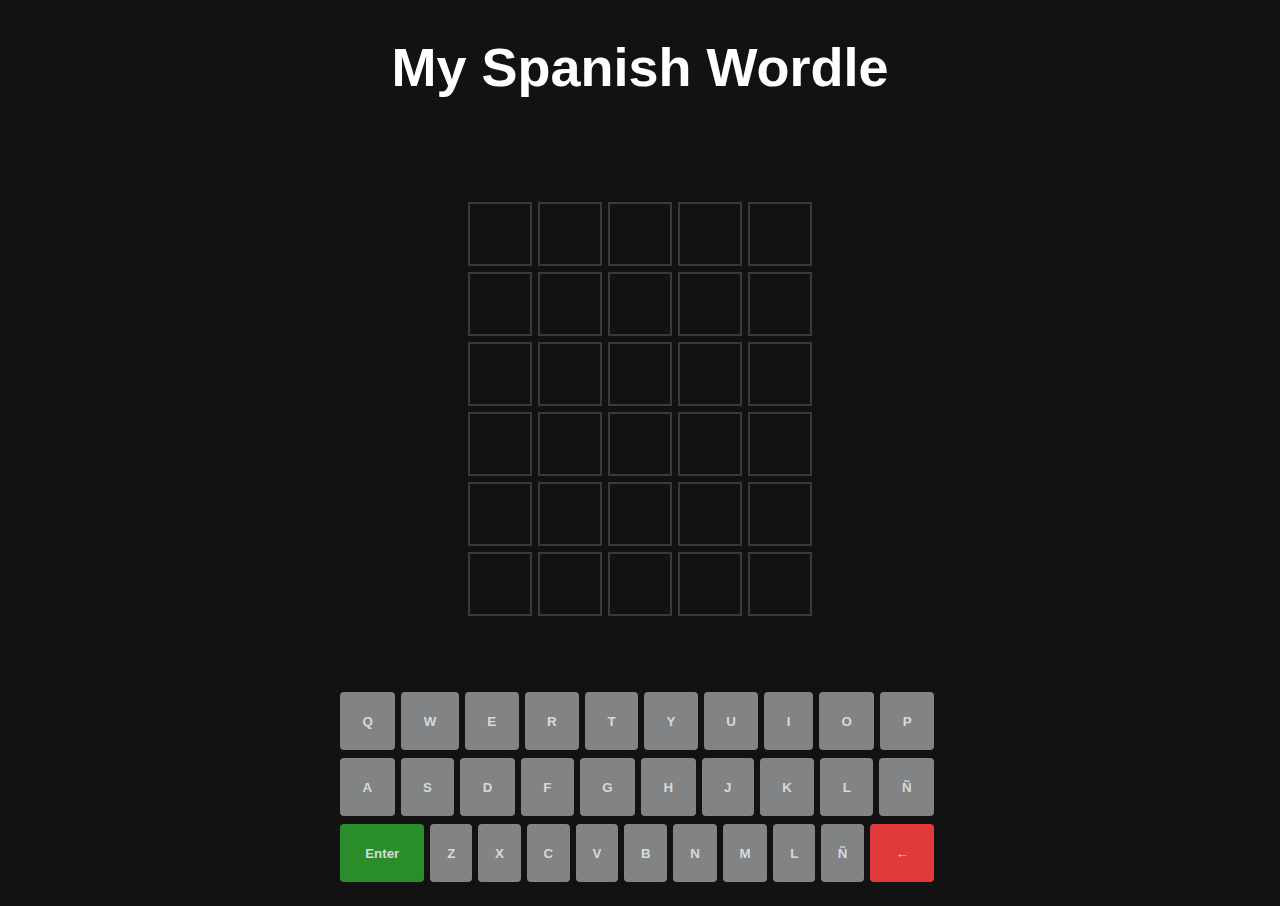
<file: index.html>
<!DOCTYPE html>
<html>
<head>
    <meta charset="UTF-8">
    <meta http-equiv="X-UA-Compatible" content="IE-edge">
    <meta name="viewport" content="width=device-width, initial-scale=1.0">
    <title>Wordle</title>
    <link rel="stylesheet" href="src/index.css">
    <link rel="icon" href="imgs/favicon.ico" type="image/x-icon">
</head>
<body>
    <h1>My Spanish Wordle</h1>
    <div id="game"></div>

    <div id="keyboard-container">
        <div class="keyboard-row">
            <button data-key="Q">Q</button>
            <button data-key="W">W</button>
            <button data-key="E">E</button>
            <button data-key="R">R</button>
            <button data-key="T">T</button>
            <button data-key="Y">Y</button>
            <button data-key="U">U</button>
            <button data-key="I">I</button>
            <button data-key="O">O</button>
            <button data-key="P">P</button>
        </div>
        <div class="keyboard-row">
            <div class="spacer-half"></div>
            <button data-key="A">A</button>
            <button data-key="S">S</button>
            <button data-key="D">D</button>
            <button data-key="F">F</button>
            <button data-key="G">G</button>
            <button data-key="H">H</button>
            <button data-key="J">J</button>
            <button data-key="K">K</button>
            <button data-key="L">L</button>
            <button data-key="Ñ">Ñ</button>
            <div class="spacer-half"></div>
        </div>
        <div class="keyboard-row">
            <button data-key="Enter" class="wide-button enter-button">Enter</button>
            <button data-key="Z">Z</button>
            <button data-key="X">X</button>
            <button data-key="C">C</button>
            <button data-key="V">V</button>
            <button data-key="B">B</button>
            <button data-key="N">N</button>
            <button data-key="M">M</button>
            <button data-key="L">L</button>
            <button data-key="Ñ">Ñ</button>
            <button data-key="Backspace" class="wide-button delete-button">←</button>
        </div>
    </div>

    <script src="src/index.js" type="module"></script>
</body>
</html>
</file>
<file: src/index.css>
h1{
    text-align: center;
    color: white;
    font-family: Arial, Helvetica, sans-serif;
    font-size: 54px;
}
body{
    background: var(--default);
}

:root{
    --default: #121213;
    --empty: #3a3a3c;
    --wrong: #b59f3b;
    --right: #538d4e;
}

#game{
    display: grid;
    place-items: center;
    width: 100%;
    height: 550px;
}

.grid{
    display: grid;
    grid-template-rows: repeat(6, auto);
    grid-template-columns: repeat(5, auto);
}

.box{
    width: 60px;
    height: 60px;
    border: 2px solid var(--empty);
    color: white;
    text-transform: uppercase;
    display: grid;
    place-items: center;
    font-family: Arial, Helvetica, sans-serif;
    font-size: 2.4rem;
    margin: 3px;
}

.box.empty{
    background: var(--empty);
}
.box.wrong{
    background: var(--wrong);
}

.box.right{
    background: var(--right);
}

.animated{
    animation: flip 0.5s ease;
}

@keyframes flip {
    0%{
        transform: scaleY(1);
    }
    50%{
        transform: scaleY(0);
    }
    100%{
        transform: scaleY(1);
    }
}

/* Teclado */

#keyboard-container {
    width: 100%;
    max-width: 600px; /* Ancho máximo */
    margin: 0 auto;
    display: flex;
    flex-direction: column;
    align-items: center;
    height: auto; /* Altura automática */
    padding: 8px; /* Espaciado */
}

.keyboard-row {
    display: flex;
    justify-content: center;
    width: 100%;
    margin: 0 auto 8px;
    touch-action: manipulation;
}

.keyboard-row button {
    font-family: Arial, Helvetica, sans-serif;
    font-weight: bold;
    border: 0;
    padding: 0;
    height: 58px;
    cursor: pointer;
    background-color: rgb(129, 131, 132);
    color: rgb(215, 218, 220);
    flex-grow: 1;
    margin-right: 6px;
    border-radius: 4px;
    user-select: none;
}

.delete-button {
    background-color: rgb(226, 58, 58) !important;
}
  
.enter-button {
    background-color: rgb(41, 141, 41) !important; 
}

.keyboard-row button.wide-button {
    flex-grow: 1.5;
}
</file>
